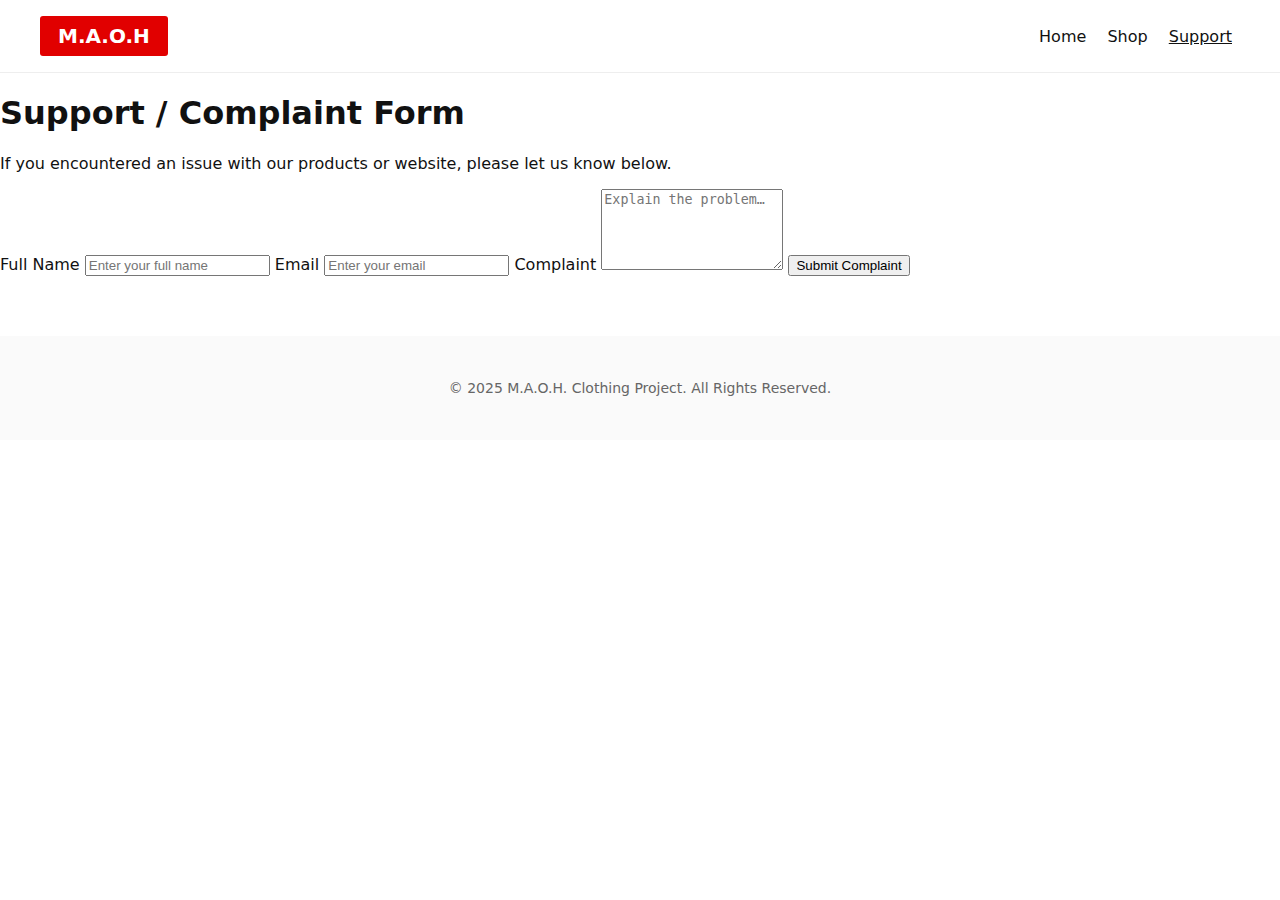
<file: support.html>
<!DOCTYPE html>
<html lang="en">
<head>
    <meta charset="UTF-8">
    <meta name="viewport" content="width=device-width, initial-scale=1.0">
    <title>Support – Project-M</title>
    <link rel="stylesheet" href="css/style.css">
    <script src="Java/complains.js" defer></script>
</head>
 <!-- Google tag (gtag.js) -->
<script async src="https://www.googletagmanager.com/gtag/js?id=G-TV6B6QBCYJ"></script>
<script>
  window.dataLayer = window.dataLayer || [];
  function gtag(){dataLayer.push(arguments);}
  gtag('js', new Date());

  gtag('config', 'G-TV6B6QBCYJ');
</script>
<body>


    <!-- Header -->
 <header>
    <div class="container">
      <div class="brand">
        <div class="brand-box">M.A.O.H</div>
      </div>
      <nav>
        <a href="index.html">Home</a>
        <a href="products.html" >Shop</a>
        <a href="support.html" class="active">Support</a>
      </nav>
    </div>
  </header>
    <!-- Page Content -->
    <main class="support-container">
        <h1>Support / Complaint Form</h1>
        <p>If you encountered an issue with our products or website, please let us know below.</p>

          <form id="complaintForm" class="support-form" action="https://docs.google.com/forms/d/e/1FAIpQLSfwdwYnRr7pUM5Q2nKcs5XINBYd9OGULf3JVzi19CIEvPnJbQ/formResponse"
      method="POST"
      target="hidden_iframe"
      onsubmit="submitted=true;">

  <!-- User Inputs -->
  <label for="username">Full Name</label>
  <input type="text" id="username" name="entry.1090749082" placeholder="Enter your full name" required>

  <label for="useremail">Email</label>
  <input type="email" id="useremail" name="entry.2093298191" placeholder="Enter your email"  required>

  <label for="complaint">Complaint</label>
  <textarea id="complaint" name="entry.1881946511" rows="5" placeholder="Explain the problem…" required></textarea>

  <!-- REQUIRED GOOGLE FIELDS -->
  <input type="hidden" name="fvv" value="1">
  <input type="hidden" name="fbzx" value="-7061440189507560091">
  <input type="hidden" name="pageHistory" value="0">

  <button class="submit-btn" id="submitComplaint" type="submit">Submit Complaint</button>
</form>

<!-- Hide Google redirect -->
<iframe name="hidden_iframe" style="display:none;"></iframe>

        <section id="complaintOutput" class="complaint-output"></section>
    </main>

    <!-- Footer -->
    <footer>
        <p>&copy; 2025 M.A.O.H. Clothing Project. All Rights Reserved.</p>
    </footer>

</body>
</html>
</file>
<file: css/style.css>
/* ========== GLOBAL ========== */
body {
  font-family: system-ui, -apple-system, "Segoe UI", Roboto, sans-serif;
  color: #111;
  background: #fff;
  margin: 0;
}

a { color: inherit; text-decoration: none; }
img { max-width: 100%; border-radius: 8px; }

/* ========== HEADER ========== */
header {
  background: #fff;
  border-bottom: 1px solid #eee;
}

.container {
  max-width: 1200px;
  margin: 0 auto;
  padding: 16px;
  display: flex;
  justify-content: space-between;
  align-items: center;
}

.brand-box {
  background: #e10000;
  color: #fff;
  padding: 8px 18px;
  font-weight: 700;
  font-size: 20px;
  text-transform: uppercase;
  border-radius: 3px;
}

/* ========== NAVIGATION ========== */
nav a {
  margin: 0 8px;
  font-weight: 500;
}
nav a.active {
  text-decoration: underline;
}

/* ========== HERO SECTION ========== */
.hero {
  max-width: 900px;
  margin: 100px auto;
  padding: 0 16px;
  text-align: center;
}
.hero h1 {
  font-size: 52px;
  letter-spacing: 1px;
  text-transform: uppercase;
}
.hero p {
  color: #555;
  font-size: 18px;
  margin: 12px 0 24px;
}

/* ========== BUTTONS ========== */
.btn {
  padding: 12px 20px;
  border-radius: 6px;
  cursor: pointer;
  font-weight: 600;
  font-size: 16px;
  display: inline-block;
  background: #111;
  color: #fff;
  transition: 0.2s;
}
.btn:hover { opacity: 0.85; }

.btn-primary {
  background: #e10000;
}

/* ========== PRODUCTS PAGE ========== */
.products-page {
  max-width: 1100px;
  margin: 50px auto;
  text-align: center;
}
.products-page h1 {
  font-size: 36px;
  margin-bottom: 30px;
}
.grid {
  display: grid;
  grid-template-columns: repeat(auto-fit, minmax(280px, 1fr));
  gap: 24px;
}
.product {
  border: 1px solid #eee;
  padding: 16px;
  border-radius: 8px;
  transition: 0.3s;
}
.product:hover {
  transform: translateY(-5px);
  box-shadow: 0 4px 10px rgba(0,0,0,0.05);
}
.product h2 {
  margin: 10px 0 5px;
  font-size: 20px;
}
.product p { color: #777; margin-bottom: 10px; }

/* ========== PRODUCT DETAIL PAGE ========== */
.product-detail {
  max-width: 1000px;
  margin: 60px auto;
  padding: 0 16px;
}
.product-info {
  display: flex;
  flex-wrap: wrap;
  gap: 40px;
  align-items: center;
}
.details {
  flex: 1;
}
.price {
  color: #e10000;
  font-weight: bold;
  font-size: 22px;
}
.desc {
  color: #555;
  margin: 20px 0;
}

/* ========== FOOTER ========== */
footer {
  text-align: center;
  padding: 30px 0;
  background: #fafafa;
  color: #666;
  font-size: 14px;
  margin-top: 60px;
}
/* ========== LATEST DROPS SCROLL SECTION ========== */
.latest-drops {
  max-width: 1200px;
  margin: 80px auto;
  padding: 0 16px;
}

.latest-drops h2 {
  font-size: 32px;
  text-transform: uppercase;
  margin-bottom: 24px;
  text-align: center;
}

/* Scrollable product row */
.scroll-container {
  display: flex;
  gap: 24px;
  overflow-x: auto;
  scroll-behavior: smooth;
  padding-bottom: 10px;
}

.scroll-container::-webkit-scrollbar {
  height: 8px;
}
.scroll-container::-webkit-scrollbar-thumb {
  background: #e10000;
  border-radius: 4px;
}

/* Each drop card (clickable) */
.drop {
  flex: 0 0 auto;
  width: 250px;
  text-align: center;
  border: 1px solid #eee;
  border-radius: 8px;
  background: #fff;
  transition: transform 0.3s ease, box-shadow 0.3s ease;
  text-decoration: none;
  color: inherit;
}

.drop img {
  width: 100%;
  height: 250px;
  object-fit: cover;
  border-radius: 8px 8px 0 0;
}

.drop h3 {
  margin: 12px 0;
  font-size: 16px;
  font-weight: 600;
  color: #111;
}

/* Hover effect */
.drop:hover {
  transform: translateY(-6px) scale(1.03);
  box-shadow: 0 6px 16px rgba(0, 0, 0, 0.1);
}
</file>
